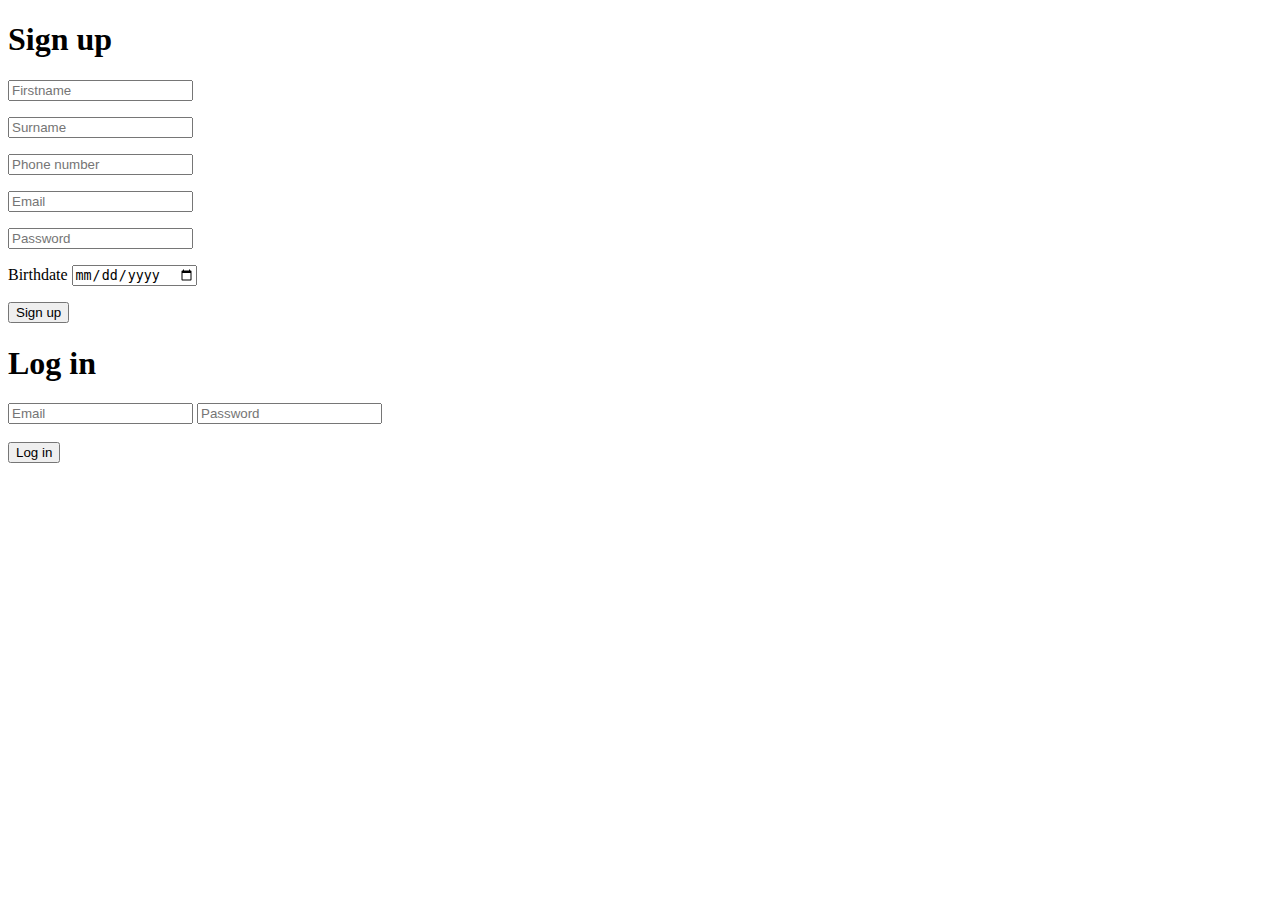
<file: src/main/resources/static/index.html>
<!DOCTYPE html>
<html lang="en">
<head>
    <meta charset="UTF-8">
    <title>DATA1700 Innlogging</title>
    <script src="https://ajax.googleapis.com/ajax/libs/jquery/3.7.1/jquery.min.js"></script>
    <script src="script.js"></script>
    <link rel="stylesheet" href="style.css">
</head>
<body>

<!-- Task 1 -->
<div id="createUser">
    <h1>Sign up</h1>
    <label for="firstname"><input id="firstname" placeholder="Firstname"></label>
    <p id="firstnameError" style="color: red"></p>

    <label for="surname"><input id="surname" placeholder="Surname"></label>
    <p id="surnameError" style="color: red"></p>

    <label for="phoneNumber"><input id="phoneNumber" placeholder="Phone number"></label>
    <p id="phoneNumberError" style="color: red"></p>

    <label for="email"><input id="email" placeholder="Email"></label>
    <p id="emailError" style="color: red"></p>

    <label for="password"><input id="password" placeholder="Password"></label>
    <p id="passwordError" style="color: red"></p>

    <p>Birthdate <label for="birthDate"><input id="birthDate" type="date"></label></p>
    <p id="birthDateError" style="color: red"></p>

    <button onclick="signUp()">Sign up</button>
    <p id="createUserMessage" style="color: green"></p>
</div>
<div id="logIn">
    <h1>Log in</h1>
    <label for="logInEmail"><input id="logInEmail" placeholder="Email"></label>

    <label for="logInPassword"><input id="logInPassword" placeholder="Password" type="password"></label>

    <br><br>
    <button onclick="logIn()">Log in</button>
    <p id="logInMessage" style="color: red"></p>
</div>
</body>
</html>
</file>
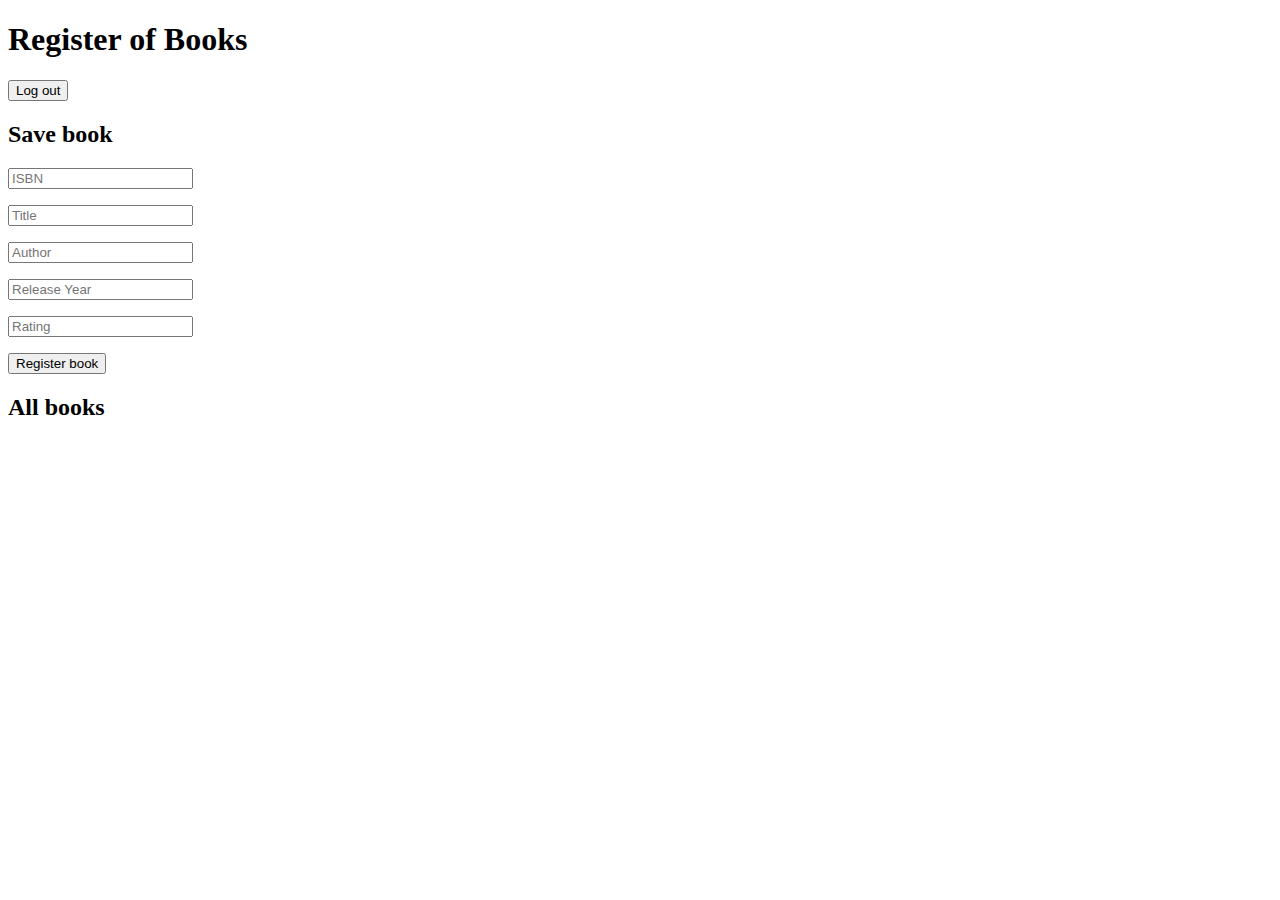
<file: src/main/resources/static/books.html>
<!DOCTYPE html>
<html lang="en">
<head>
    <meta charset="UTF-8">
    <title>DATA1700 Eksamen</title>
    <script src="https://ajax.googleapis.com/ajax/libs/jquery/3.7.1/jquery.min.js"></script>
    <script src="books.js"></script>
    <link rel="stylesheet" href="style.css">
</head>
<body>
<h1>Register of Books</h1>
<button onclick="logOut()">Log out</button>

<h2>Save book</h2>
<label for="ISBN"><input id="ISBN" placeholder="ISBN"></label>
<p id="ISBNerror" style="color: red"></p>

<label for="title"><input id="title" placeholder="Title"></label>
<p id="titleError" style="color: red"></p>

<label for="author"><input id="author" placeholder="Author"></label>
<p id="authorError" style="color: red"></p>

<label for="releaseYear"><input id="releaseYear" placeholder="Release Year"></label>
<p id="releaseYearError" style="color: red"></p>

<label for="rating"><input id="rating" placeholder="Rating"></label>
<p id="ratingError" style="color: red"></p>

<button onclick="saveBook()">Register book</button>
<p id="saveBookMessage" style="color: blue"></p>

<div id="bookList">
    <h2>All books</h2>
</div>
</body>
</html>
</file>
<file: src/main/resources/static/style.css>
#createUser {

}

#logIn {

}
</file>
